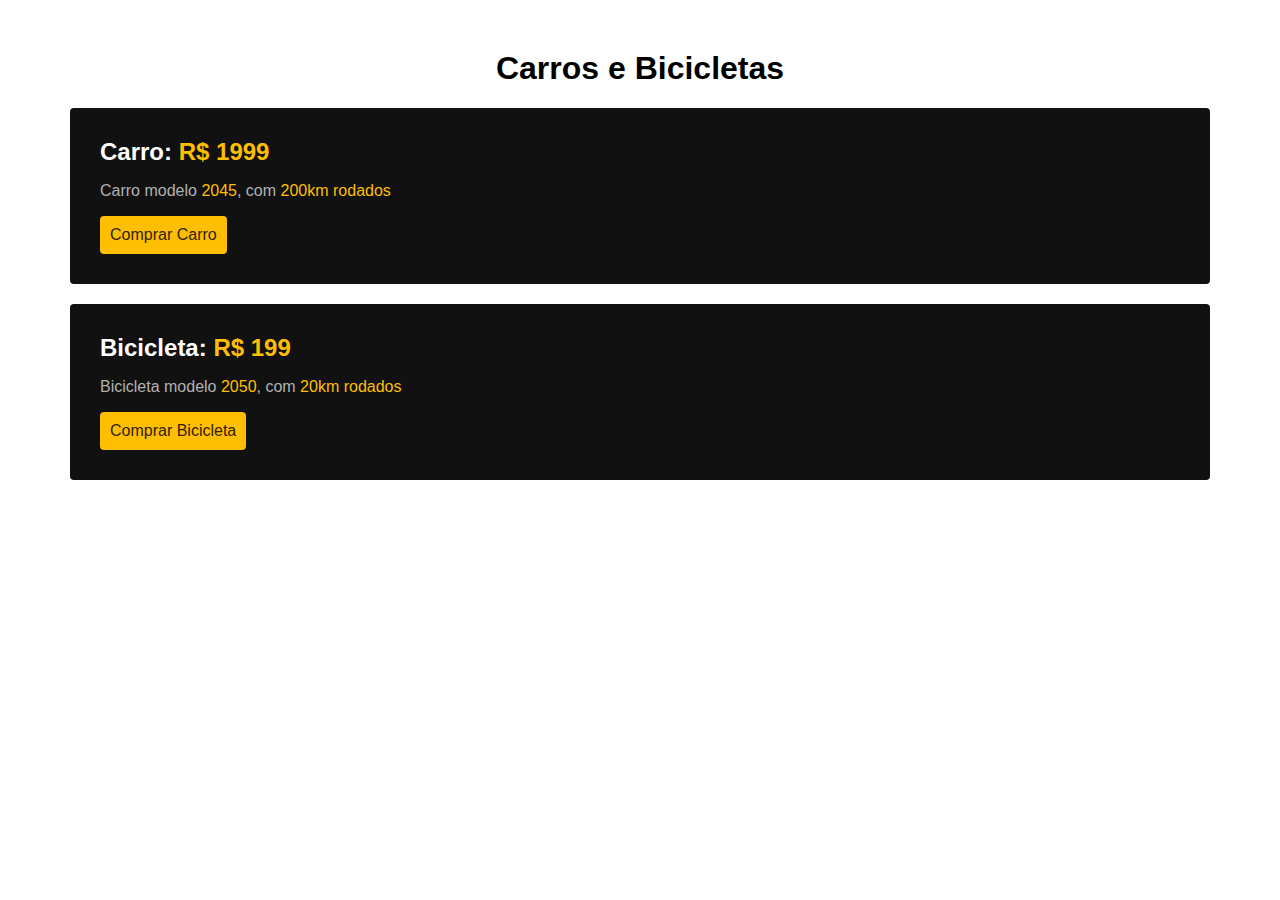
<file: index.html>
<!DOCTYPE html>
<html lang="pt-br">

<head>
  <meta charset="UTF-8">
  <meta http-equiv="X-UA-Compatible" content="IE=edge">
  <meta name="viewport" content="width=device-width, initial-scale=1.0">
  <title>Carros e Bicicletas</title>
  <link rel="stylesheet" href="style.css">
</head>

<body>
  <h1>Carros e Bicicletas</h1>
  <div class="item">
    <h2>Carro: <span>R$ 1999</span> </h2>
    <p>Carro modelo <span>2045</span>, com <span>200km rodados</span></p>
    <a href="#">Comprar Carro</a>
  </div>
  <div class="item">
    <h2>Bicicleta: <span>R$ 199</span> </h2>
    <p>Bicicleta modelo <span>2050</span>, com <span>20km rodados</span></p>
    <a href="#">Comprar Bicicleta</a>
  </div>
</body>

</html>
</file>
<file: style.css>
:root {
  --main-yellow: #febe01;
  --yellow: #332100;
  --almost-black: #111;
  --gray: #b2b2b2;
  --white: #fff;
  text-decoration: none;
}

body {
  font-family: Arial, Helvetica, sans-serif;
  margin: 50px;
}

h1 {
  text-align: center;
}

h2 {
  margin: 0;
}

.item {
  background: var(--almost-black);
  color: var(--white);
  margin: 20px;
  padding: 30px;
  border-radius: 4px;
}

span {
  color: var(--main-yellow);
}

p {
  color: var(--gray);
}

a {
  text-decoration: none;
  background-color: var(--main-yellow);
  padding: 10px;
  border-radius: 4px;
  color: var(--yellow);
  display: inline-block;
}
</file>
